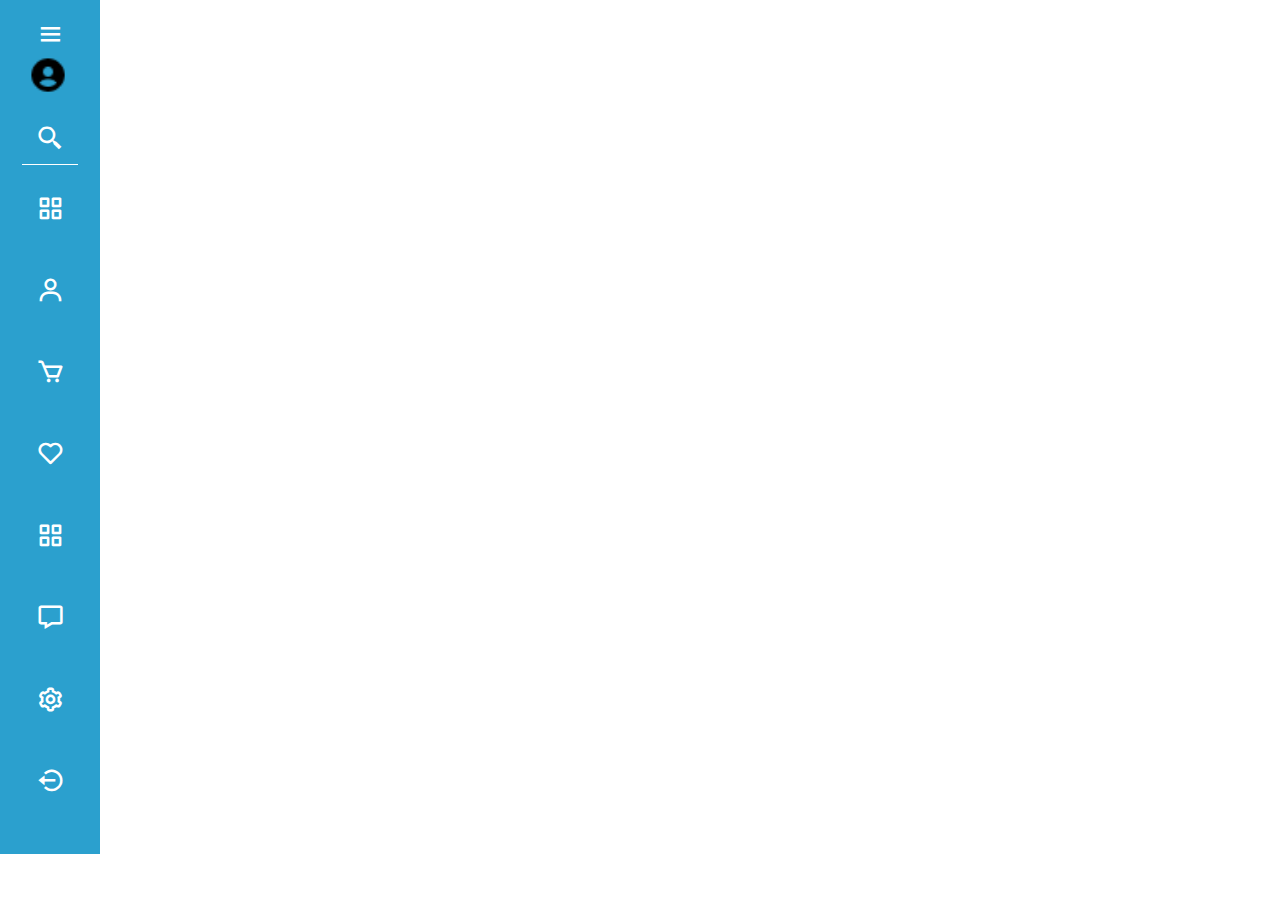
<file: Projeto menu dashboard lateral/index.html>
<!DOCTYPE html>
<html lang="pt-br">
<head>
    <meta charset="UTF-8">
    <meta http-equiv="X-UA-Compatible" content="IE=edge">
    <meta name="viewport" content="width=device-width, initial-scale=1.0">
    <title>Menu Dashboard</title>
    <link rel="stylesheet" href="style.css">
    <link rel="stylesheet" href="https://unpkg.com/boxicons@2.0.9/css/boxicons.min.css">
</head>
<body>
    <div class="menu-dashboard">
        <div class="top-menu">
            <div class="toggle">
                <i class='bx bx-menu' ></i>
            </div>
            <div class="logo">
                <img src="img/user-circle-solid-24.png" alt="menu-dashboard">
                <span>@UserName</span>
            </div>
        </div>
        <div class="input-search">
            <i class='bx bx-search-alt-2' ></i>
            <input type="text" class="searchbar" id="searchbar" placeholder="buscar">
        </div>
        <div class="menu">
            <div class="enlace">
                <i class="bx bx-grid-alt"></i>
                <span>Dashboard</span>
            </div>
            <div class="enlace">
                <i class="bx bx-user"></i>
                <span>Usuário</span>
            </div>
            <div class="enlace">
                <i class="bx bx-cart"></i>
                <span>Pedidos</span>
            </div>
            <div class="enlace">
                <i class="bx bx-heart"></i>
                <span>Favoritos</span>
            </div>
            <div class="enlace">
                <i class="bx bx-grid-alt"></i>
                <span>Analytics</span>
            </div>
            <div class="enlace">
                <i class="bx bx-message"></i>
                <span>Mensagens</span>
            </div>
            <div class="enlace">
                <i class="bx bx-cog"></i>
                <span>Configurações</span>
            </div>
            <div class="enlace">
                <i class="bx bx-log-out-circle"></i>
                <span>Sair</span>
            </div>
        </div>
    </div>
    <script src="app.js"></script>
</body>
</html>
</file>
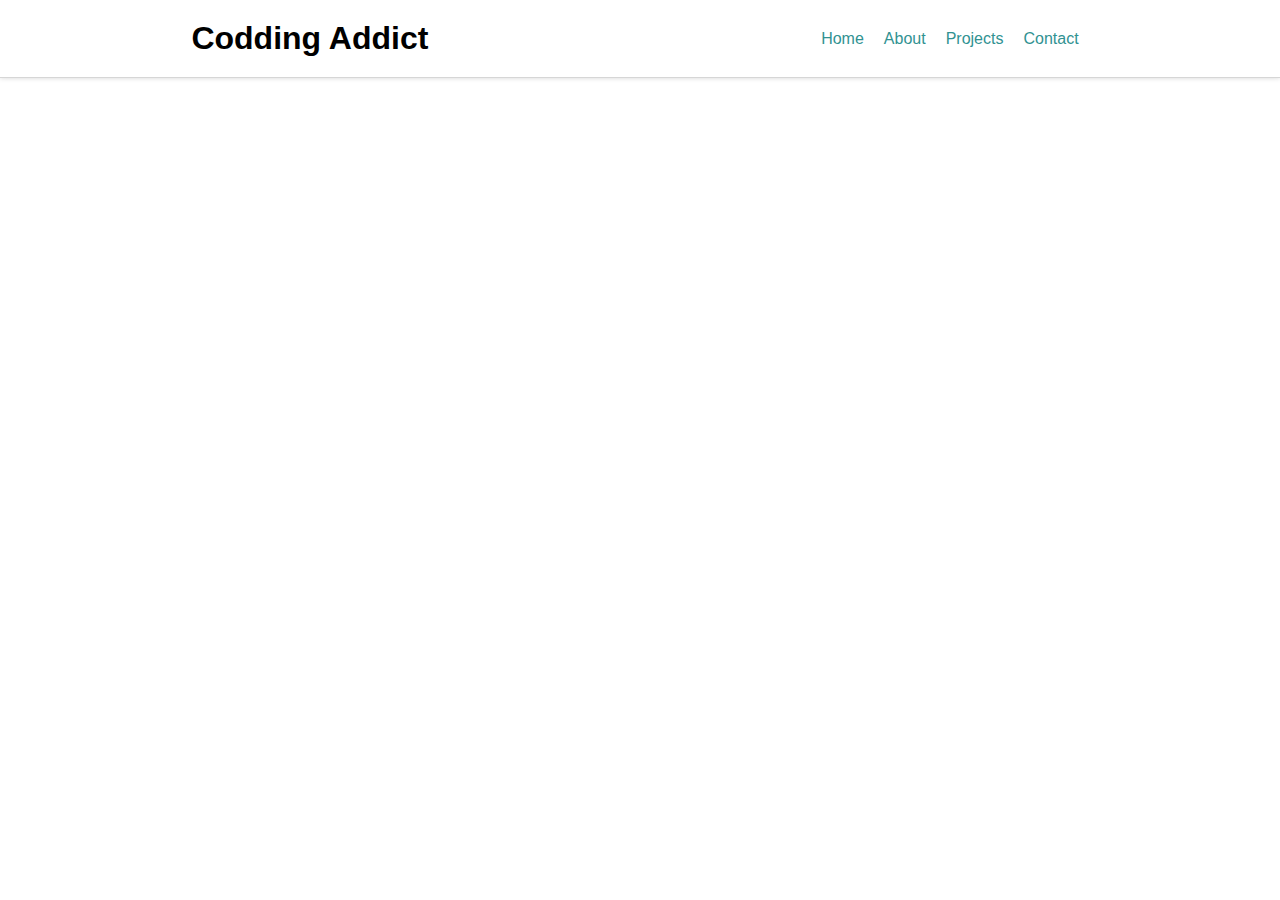
<file: Projeto Menu NavBar responsiva/index.html>
<!DOCTYPE html>
<html lang="pt-br">
<head>
    <meta charset="UTF-8">
    <meta http-equiv="X-UA-Compatible" content="IE=edge">
    <meta name="viewport" content="width=device-width, initial-scale=1.0">
    <title>Document</title>
    <link href='https://unpkg.com/boxicons@2.1.2/css/boxicons.min.css' rel='stylesheet'>
    <link rel="stylesheet" href="style.css">
</head>
<body>
    <header class="container">
        <div class="logo">
            <h1>Codding Addict</h1>
        </div>
        <div class="nav">
            <ul>
                <li>Home</li>
                <li>About</li>
                <li>Projects</li>
                <li>Contact</li>
            </ul>
        </div>
        <div class="logoMenu" id="logoMenu">
            <i class='bx bx-menu'></i>
        </div>
        <div class="close-logo-menu" id="logoMenuClose">
            <i class='bx bx-plus'></i>
        </div>
    </header>
    <div class="navResponsive">
        <div class="menuRespon">
            <ul>
                <li>Home</li>
                <li>About</li>
                <li>Projects</li>
                <li>Contact</li>
            </ul>
        </div>
    </div>
    <script src="app.js"></script>
</body>
</html>
</file>
<file: Projeto menu dashboard lateral/style.css>
*{
    margin: 0;
    padding: 0;
    box-sizing: border-box;
}
@import url('https://fonts.googleapis.com/css2?family=Montserrat:wght@400;500;600;700&display=swap');
:root{
    --bg-menu-claro: #73b6d1;
    --bg-menu-escuro: #2ba0ce; 
    --font-color: #fff;
}
body{
    font-family: Arial, Helvetica, sans-serif;
    height: 100%;
}
.menu-dashboard{
    max-width: 100px;
    height: 100%;
    padding: 15px;
    transition:  max-width.3s ease;
    background: var(--bg-menu-escuro);
}
.menu-dashboard, .top-menu, .top-menu .logo, .top-menu .toggle, .menu, .menu .enlace, .input-search{
    align-items: center;
}
.menu-dashboard, .top-menu, .top-menu .logo{
    text-align: center;
}
.top-menu, .top-menu .logo, .top-menu .toggle, .menu, .menu .enlace, .menu .enlace i, .input-search, .input-search i {
    margin: 0 auto;
}
.top-menu, .top-menu .logo, .menu .enlace, .input-search{
    width: 80%;
}
.top-menu .toggle, .top-menu .logo, .input-search{
    display: flex;
}
.top-menu .toggle, .top-menu .toggle i, .top-menu .logo img{
    width: 40px;
}
.input-search input::placeholder, .input-search input, .input-search, .menu-dashboard {
    color: var(--font-color);
}
.top-menu .logo{
    margin-bottom: 20px;
}
.top-menu .toggle{
    height: 40px;
    justify-content: space-between;
    cursor: pointer;
}
.top-menu .toggle i{
    font-size: 1.8rem;
}
.top-menu .logo img{
    transition: width.3s ease;
}
.top-menu .logo span{
    font-size: 1.25rem;
    margin-left: 10px;
    display: none;
}
.menu{
    width: 100%;
}
.menu .enlace{
    margin-bottom: 15px;
    cursor: pointer;
    border-radius: 5px;
    transition:  all.3s ease;
}
.menu .enlace:hover{
    background: var(--bg-menu-claro);
}
.menu .enlace i{
    font-size: 1.8rem;
    padding: 10px;
}
.input-search{
    margin-top: 20px;
    margin-bottom: 20px;
    border-bottom: 1px solid var(--font-color);
}
.input-search i{
    font-size: 1.800rem;
    padding: 10px;
}
.input-search input{
    border:none;
    outline: none;
    background-color: transparent;
    width: 100%;
    display: none;
    font-size: 2rem;
    font-size: 0.975rem;
}
.menu-dashboard.open{
    max-width: 250px ;
}
.menu .enlace span{
    opacity: 0;
    transition: opacity 2s ease;
    font-size: 0.975rem;
}
.menu-dashboard.open .top-menu .logo span{
    display: block;
}
.menu-dashboard.open .input-search
.menu-dashboard.open .menu .enlace{
    width: auto;
}
.menu-dashboard.open .input-search input{
    display: block;
}
.menu-dashboard.open .menu .enlace{
    text-align: left;
}
.menu-dashboard.open .menu .enlace span{
    opacity: 1;
}
</file>
<file: Projeto Menu NavBar responsiva/style.css>
*{
    margin: 0;
    padding: 0;
}
body{
    font-family: Arial, Helvetica, sans-serif;
}
.container{
    display: flex;
    justify-content: space-around;
    border-bottom: 1px solid #d6d6d6;
    box-shadow: #d6d6d6 0px 0px 5px 0px;
    align-items: center;
    padding: 20px 0 20px;
}
.container ul{
    display: flex;
    list-style: none;
    justify-content: space-around;
}
.container ul li{
    margin: 0 10px 0 10px;
    color: #319292;
}
.logoMenu{
    display: none;
}
.close-logo-menu{
    display: none;
}
.close-logo-menu i{
    font-size: 30px;
}

.logoMenu.remoResponsive{
    display: none;
}
.navResponsive{
    display: none;
}
/*responsivo*/
@media (max-width: 800px){
    .container ul{
        display: none;
    }
    .logoMenu {
       display: block;
        border: 1px solid red;
    }
    .logoMenu i{
        font-size: 30px;
    }
    .close-logo-menu.responsive{
        display: block;
        border: 1px solid red;
    }
    .navResponsive.responsive{
        display: block;
        padding: 15px;
        border-bottom: 1px solid #d6d6d6;
        box-shadow: #d6d6d6 0px 0px 5px 0px;
    }
    .navResponsive .menuRespon ul{
        list-style: none;
    }
    .navResponsive .menuRespon ul li{
        margin: 5px 0 5px 0;
        color: #319292;
    }
}
</file>
